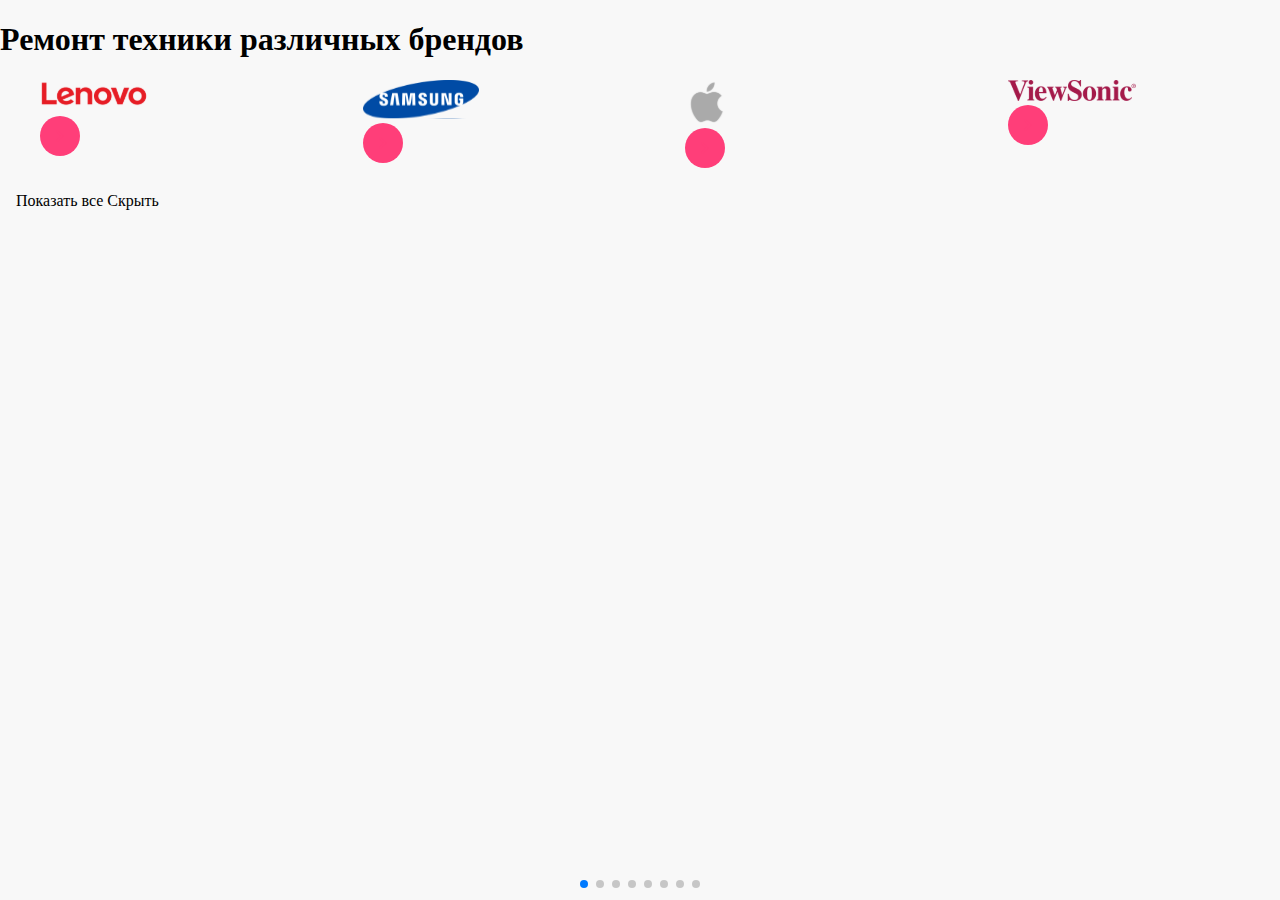
<file: brands.html>
<!DOCTYPE html>
<html lang="en">
<head>
<meta charset="UTF-8">
<meta name="viewport" content="width=device-width, initial-scale=1.0">
<title>Swiper - Ремонт Техники</title>
<link rel="stylesheet" href="style.css">
<link rel="stylesheet" href="https://cdn.jsdelivr.net/npm/swiper@11/swiper-bundle.min.css">
</head>
<header>
    <h1 class="title">Ремонт техники различных брендов</h1>
</header>
<body>
   <div class=" brands swiper-container">
        <ul class="brands__list swiper-wrapper ">
            <li class="brands__item swiper-slide">
                <img class="brands__im_len" src="pictue/lenovo.svg" alt="Lenovo">
                <button class="button button_more">
                    <img class="button__more" src="pictue/more.svg" alt="Подробнее">
                </button>
            </li>
            <li class="brands__item swiper-slide">
                <img class="brands__im_sam" src="pictue/samsung.svg" alt="Samsung">
                <button class="button button_more">
                   <img class="button__more" src="pictue/more.svg" alt="Подробнее">
                </button>
            </li>
            <li class="brands__item swiper-slide">
                <img class="brands__im_app" src="pictue/apple.svg" alt="Apple">
                <button class="button button_more">
                   <img class="button__more" src="pictue/more.svg" alt="Подробнее">
                </button>
            </li>
            <li class="brands__item swiper-slide">
                <img class="brands__im_view" src="pictue/viewsonic.svg" alt="ViewSonic">
                <button class="button button_more">
                   <img class="button__more" src="pictue/more.svg" alt="Подробнее">
                </button>
            </li>
            <li class="brands__item swiper-slide">
                <img class="brands__im_bos" src="pictue/bosch.svg" alt="Bosch">
                <button class="button button_more">
                   <img class="button__more" src="pictue/more.svg" alt="Подробнее">
                </button>
            </li>
            <li class="brands__item swiper-slide">
                <img class="brands__im_hp" src="pictue/hp.svg" alt="HP">
                <button class="button button_more">
                   <img class="button__more" src="pictue/more.svg" alt="Подробнее">
                </button>
            </li>
            <li class="brands__item swiper-slide">
                <img class="brands__im_acer" src="pictue/acer.svg" alt="Acer">
                <button class="button button_more">
                   <img class="button__more" src="pictue/more.svg" alt="Подробнее">
                </button>
            </li>
            <li class="brands__item swiper-slide">
                <img class="brands__im_sony" src="pictue/sony.svg" alt="Sony">
                <button class="button button_more">
                   <img class="button__more" src="pictue/more.svg" alt="Подробнее">
                </button>
            </li>
        </ul>
   </div> 
   <div class="swiper-pagination"></div>
   <script src="https://cdn.jsdelivr.net/npm/swiper@11/swiper-bundle.min.js"></script>

 <script>
  const swiper = new Swiper('.swiper-container', {
      // Опции
      loop: true,
      slidesPerView: 1, // Показывать 1 слайд на экране
      spaceBetween: 10,

      // Автопрокрутка
      autoplay: {
        delay: 3000,
        disableOnInteraction: false,
      },
      // Пагинация (точки)
      pagination: {
        el: '.swiper-pagination',
        clickable: true,
      },
      // Адаптивность
      breakpoints: {
        640: {
          slidesPerView: 2,
        },
        768: {
          slidesPerView: 3,
        },
        1024: {
          slidesPerView: 4,
        },
      },

      // Ускорение
      speed: 600,
    });
    </script>
</body>
<footer>
    <section class="links-all">
        <a class="show" href="#">Показать все</a>
        <a class="hide" href="#">Скрыть</a>
    </section>
</footer>
</html>
</file>
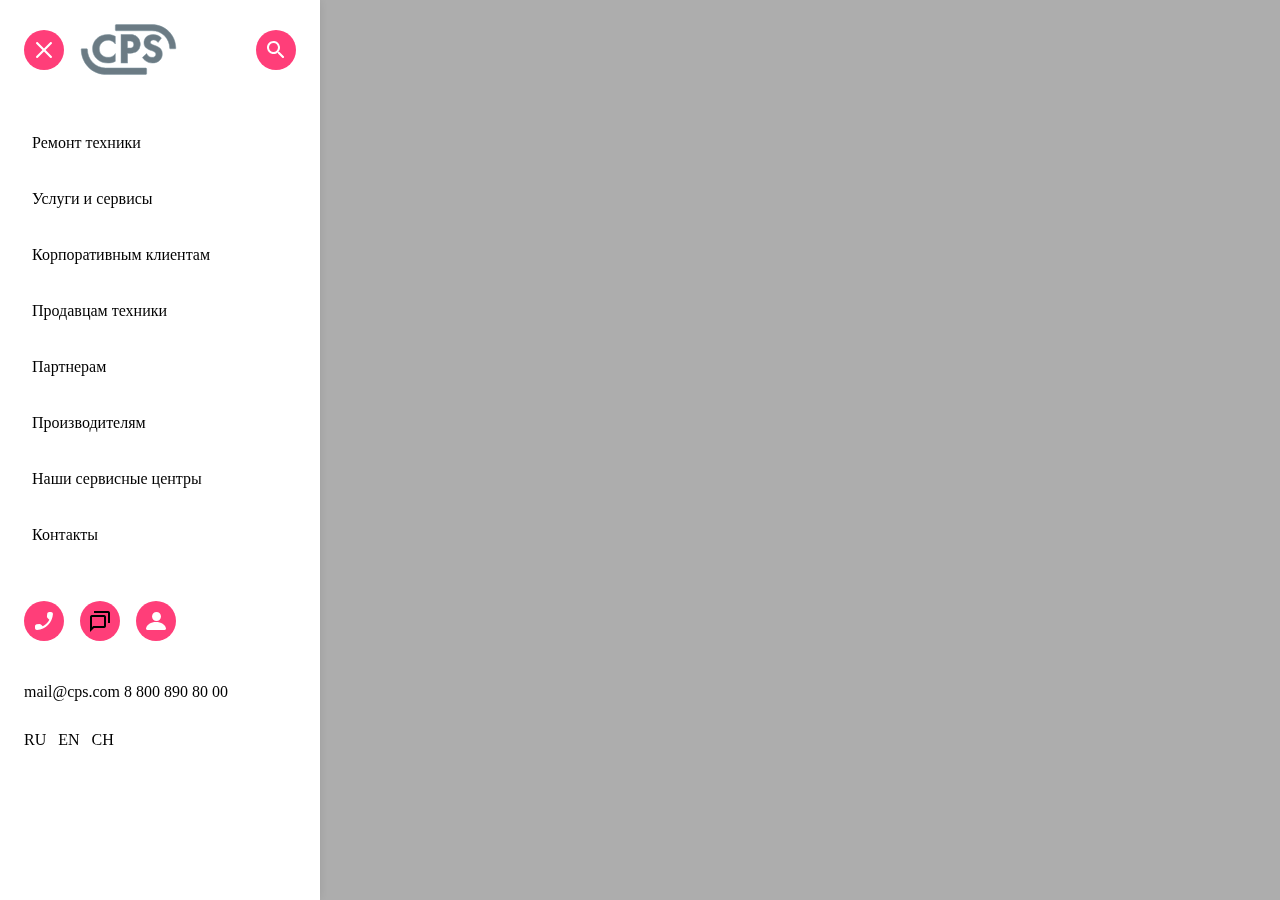
<file: slider.html>
<!DOCTYPE html>
<html lang="en">

<head>
<meta charset="UTF-8">
<meta name="viewport" content="width=device-width, initial-scale=1.0">
<title>Doc</title>
<link rel="stylesheet" href="style.css">

</head>
<body>
<div class="overlay"></div>
<aside class="sidebar">
    <header class="header-page">
        
            
<div class="container__left">
   
        <button class="button">
            <img class="close container__close" src="pictue/close.svg" alt="Close">
        </button>
    
        <img src="pictue/logo.svg" alt="Logo" class="logo container__logo">
    
    
</div>
        <div class="container__right">
        <button class="button">
            <img class="search container__right_search" src="pictue/search2.svg" alt="Search">
        </button>
        </div>


    </header>
    
    <nav class="menu-list">
        
    <ul class="menu-list__catalog">
        <li class="menu-list__link menu-list__link_active">
            <a href="#">Ремонт техники</a>
        </li>
        <li class="menu-list__link">
            <a href="#">Услуги и сервисы</a>
        </li>
        <li class="menu-list__link">
            <a href="#" >Корпоративным клиентам</a>
        </li>
        <li class="menu-list__link">
            <a href="#">Продавцам техники</a>
        </li>
        <li class="menu-list__link">
            <a href="#">Партнерам</a>
        </li>
        <li class="menu-list__link">
            <a href="#">Производителям</a>
        </li>
        <li class="menu-list__link">
            <a href="#">Наши сервисные центры</a>
        </li>
        <li class="menu-list__link">
            <a href="#">Контакты</a>
        </li>
        
    </ul>
    
    </nav>

    <footer class="footer-aside">
        <div class="buttons">
            
        
        <ul class="buttons__contacts">
            <li><button class="button">
                            <img class="call buttons__call" src="pictue/call.svg" alt="Call">
                        </button></li>
                    <li>
                        <button class="button">
                            <img class="chat buttons__chat" src="pictue/chat.png" alt="Chat">
                        </button>
                    </li>
                    <li>
                        <button class="button">
                            <img class="profile buttons__profile" src="pictue/profile.svg" alt="Profile">
                        </button>
                    </li>
                </ul>
        </div>
            <address class="address">
        <a class="mail" href="mailto:mail@cps.com">mail@cps.com</a>
        <a class="number" href="tel:8 800 890 80 00">8 800 890 80 00</a>
      </address>

     <div class="languages">
        
      <ul class="languages__list">
        <li>
          <a class="languages__ru languages__ru_active" href="#">RU</a>
        <li>
          <a class="languages__en" href="#">EN</a>
        </li>
        <li>
          <a class="languages__ch" href="#">CH</a>
        </li>
      </ul>
    </div>
    </footer>
</aside>
</body>
</html>
</file>
<file: style.css>
@font-face {
font-family: "TT LakesB";
src: url("./fonts/TTLakes-Bold.eot");
src: url("./fonts/TTLakes-Bold.ttf") format('truetype');   
}
@font-face {
font-family: "TT LakesM";
src: url("./fonts/TTLakes-Medium.eot"); 
src: url("./fonts/TTLakes-Medium.ttf") format('truetype');   
}
@font-face {
font-family: "TT LakesR";
src: url("./fonts/TTLakes-Regular.eot");
src: url("./fonts/TTLakes-Regular.ttf") format('truetype');  
}

/* css for aside */

    .overlay {
    position: fixed;
    top: 0;
    left: 0;
    width: 100%;
    height: 100%;
    background: rgba(0, 0, 0, 0.3);
    z-index: 999;
    }

    .sidebar {
        
        position: fixed;
        background-color: white;
        width: 320px;
        height: 100%;
        overflow-y: scroll;
    overflow-x: hidden;
        box-shadow: 0px 0px 10px rgba(0, 0, 0, 0.1);
        z-index: 1000;
        
    }

    .button:hover {
    display: flex;
    color: orange;
    }

    .header-page {
    display: flex;
    list-style-type: none;
    gap: 16px;
    padding: 24px;
    align-items: center;
    justify-content: space-between;
    }

    .container__left {  
    display: flex;
    flex-direction: row;
    align-items: center;
    gap: 16px;

}

.container__logo {
    display: flex;
    width: 97px;
    height: 51px; 
   
}

.container__right {
    display: flex;
    margin-left: auto;
    gap: 16px;
    align-items: center;
}

.menu-list__catalog {
   display: flex;
   flex-direction: column;
    list-style-type: none;
    border: 0;
    padding-left: 16px;
    }

.menu-list__link,
.menu-list__link_active
 {
    display: flex;
    color: #1B1C21;
    font-family:'TT LakesR', sans-serif;
    font-weight: 500;
    font-size: 16px;
    line-height: 24px; 
    border: 0;
    margin: 16px;
    align-items: start;
    justify-content: flex-start;
    
}

.menu-list__link,
.menu-list__link_active:hover {
    display: flex;
color: #7E7E82;
border-radius: 5px; 

}

.menu-list__link_active:hover::before {
  content: url("pictue/highlight.svg");
display: flex;
color: #41F6D7;
width: 4px;
height: 32px;  
}
.menu-list__link:hover::before {
content: url("pictue/highlight.svg");
display: flex;
color: #41F6D7;
width: 4px;
height: 32px;
}
.content {
    display: block;
    background-color: white;
    
}

.buttons__contacts {
    display: inline-flex;
    list-style-type: none; 
    width: 300px;
    gap: 16px;
    padding: 6px;
    padding-left: 24px;
}
.address {
    display: block;
    margin-top: 20px;
    padding-left: 24px;
}
.mail, 
.number {
    
    font-style: normal;

}

.languages__list {
    display: inline-flex;
    gap:12px;
    padding-left: 24px;
    margin-top: 30px;
  margin-bottom: 24px;
}

li {
    list-style-type: none;
}

.languages__ru_active:hover {
display: flex;
color: #7E7E82;
}

a {
    text-decoration: none;
    color: black;
    font-family: "TTlakesM";
    background-color: transparent;
}


/* css for 320px */

html {
background-color: #F8F8F8;
overflow: hidden;
box-sizing: border-box;

}
body {
overflow: hidden;
}

html, 
body {
margin:0;
padding: 0;
}

.header__container {
background-color: white;
display: flex;
height: 88px;
width: 100%;
justify-content: center;
}
.button {
display: flex;
width:40px;
height:40px;
list-style-type: none;  
background-color: #FF3E79;
border: 0;
border-radius: 20px;
cursor: pointer;
align-items: center;
justify-content: center;
}
.button:hover {
display: flex;
}

.nav {
display: flex;
margin-right: 16px;
margin-left: 16px;
}

.nav__logo {
display: flex;
width: 96px;
height: 50px;
}

.nav__left {
display: flex;
align-items: center;
list-style-type: none; 
margin: 0;
padding: 20px 0;
gap: 15px; 
}

.nav__buttons {
display: flex;
gap: 12px; 
margin: 0;
}

.chat-buttons {
display: none;
list-style-type: none;  
}
.service-buttons {
display: flex;
gap: 15px; 
padding: 20px 0;
list-style-type: none;
align-items: center; 
}

.service-buttons::before {
display: flex;
content:"";
width: 2px;
height: 32px;
margin:0;
margin-right: 6px;
margin-left: 0;
background-color: #EAEAEA;
}
.desktop {
display: none;
}

.content__title {
display: flex;
color: #000000;
width: 288px;
height: 40px;
font-family:'TT LakesB', sans-serif;
font-weight: 700;
font-size: 28px;
line-height: 40px;
letter-spacing: -0.6px;
margin-left: 0;
margin-right:0;
margin-top: 32px;
padding: 0;
}
h2::before {
display: inline-flex;
content: "";
margin-right: 16px;
margin-left: 0;
width: 4px;
height: 40px;
background-color:#41F6D7;

}

.nav-list__list {
display: inline-flex;
width: 100%;
justify-content: flex-start;
align-items: center;
overflow-x:scroll;
overflow-y: hidden;
list-style-type: none;
margin-left: 16px;
padding: 10px;
margin-top: 0;
}

::-webkit-scrollbar {
display: none;
}

.nav-list__link {
width: auto;
height:40px;
text-decoration:none;
color: #7E7E82;
text-align: center;
justify-content:flex-start;
white-space: nowrap;
border: 2px;
padding: 5px 8px;
margin-right: 0;
border-radius: 5px;
font-family:'TT LakesR', sans-serif;
font-weight: 500;
font-size: 16px;
line-height: 24px;
letter-spacing: -0.2px;
}
.nav-list__link:hover {
color: #7E7E82;
border: 1px solid #B8FFEC; 
background-color: #FFFFFF;
}
.text-par {
display: flex;
}
article {
display: flex;
flex-direction: column;
width: 100%;
margin: 0;
gap: 10px;
}

p {
margin-left: 16px;
border: 0;
text-align: left;
font-family:'TT LakesR', sans-serif;
color: #1B1C21;
font-weight: 400;
font-size: 14px;
line-height: 20px;
}

.paragraph {
display: none;
}

.par {
display: none;
}

.text {
text-decoration: none;
font-family:'TT LakesM', sans-serif;
color: #1B1C21;
font-weight: 500;
font-size: 16px;
line-height: 24px;

}
.text:hover {
display: flex;
}

.text::before {

content: url(/pictue/exp.svg);
width: 7px;
height: 10px;
color: #41F6D7;
margin-left: 20px;
margin-right: 16px;

}

/* css for 768px */

@media (min-width:768px) {

.header__container {
justify-content: space-between;
width: 100%;
}
.nav,
.nav__buttons {
margin-right: 24px;
margin-left: 24px;
}

.nav__buttons {
display: flex;
gap: 18px; 
margin: 0;
}
.chat-buttons {  
display: flex;
padding:20px 0;
gap: 16px; 
align-items: center;

}
.service-buttons {
display: flex;

}
.chat {
color: white;
}

.service-buttons::before {
margin-top: 0;
}
.desktop {
display: none;
}

.content {
background-color: #F8F8F8;
}
.content__title {
margin-top: 24px;  
gap:10px;
}

h2::before {
display: flex;
content: "";
width: 2px;
height: 40px;
background-color:#41F6D7;
}
.nav-list {
display: flex;
}

article {
flex-direction: row;
justify-content: space-between;
margin-left: 0;
margin-right: 0;
margin-bottom: 40px;
width: 100%;

}

p {
justify-content: center;
margin-left: 24px;
margin-right: 24px;
flex-wrap: wrap;


}
.text-par {
display: flex;
margin-top: 0;

}
.paragraph {
display: inline-flex;
margin-top: 0;

}
.par {
display: none;
}
.text {
    margin-left: 24px;
}

.logo_img {
    display: flex;
    width: 100%;
    min-width: 360px;
    min-height: 208px;  
}

}

/* css for 1120px */

@media (min-width:1120px) {
.content {
display: flex;
flex-direction: row;
justify-content: space-between;
margin-top: 28px;
}
.header {
display: none;
}
.desktop {
display: flex;
margin-right: 20px;
padding: 0;
gap: 24px;
border: 0;
align-items: center; 
justify-content: right;
}

.nav,
.nav__buttons{ 
display: none;
}

.service-buttons::before {
display: none;
}

.desktop__link_rep,
.desktop__link_st {
text-decoration: none;
color: #1B1C21;
margin-right:8px;
margin-left: 8px;
font-family:'TT LakesM', sans-serif;
font-weight: 500;
font-size: 16px;
line-height: 18px;
letter-spacing: -0.2px;  
}

.content__title {
display: flex;
width: 288px;
gap: 24px;

}
h2::before {
display: inline-flex;
}

.nav-list {
display: inline-flex;


}
.nav-list__list {
display: flex;
text-decoration: none;
list-style-type: none;
overflow: visible;
flex-wrap: wrap;
width: 100%;
}

.nav-list__link { 
height: 50%;
text-align: center;
text-decoration: none;
font-family:'TT LakesR', sans-serif;
font-weight: 500;
font-size: 16px;
line-height: 24px;
margin-left: 24px;
}
.nav-list__link:hover {
display: flex;
}
p {
margin-left: 30px;
}
section {
padding-left: 16px;
width: 50%;  
}

.paragraph {
display: none;
}
.par {
display: flex;
}
.logo_img {
width: 50%;
padding-right: 24px;

}
}
</file>
